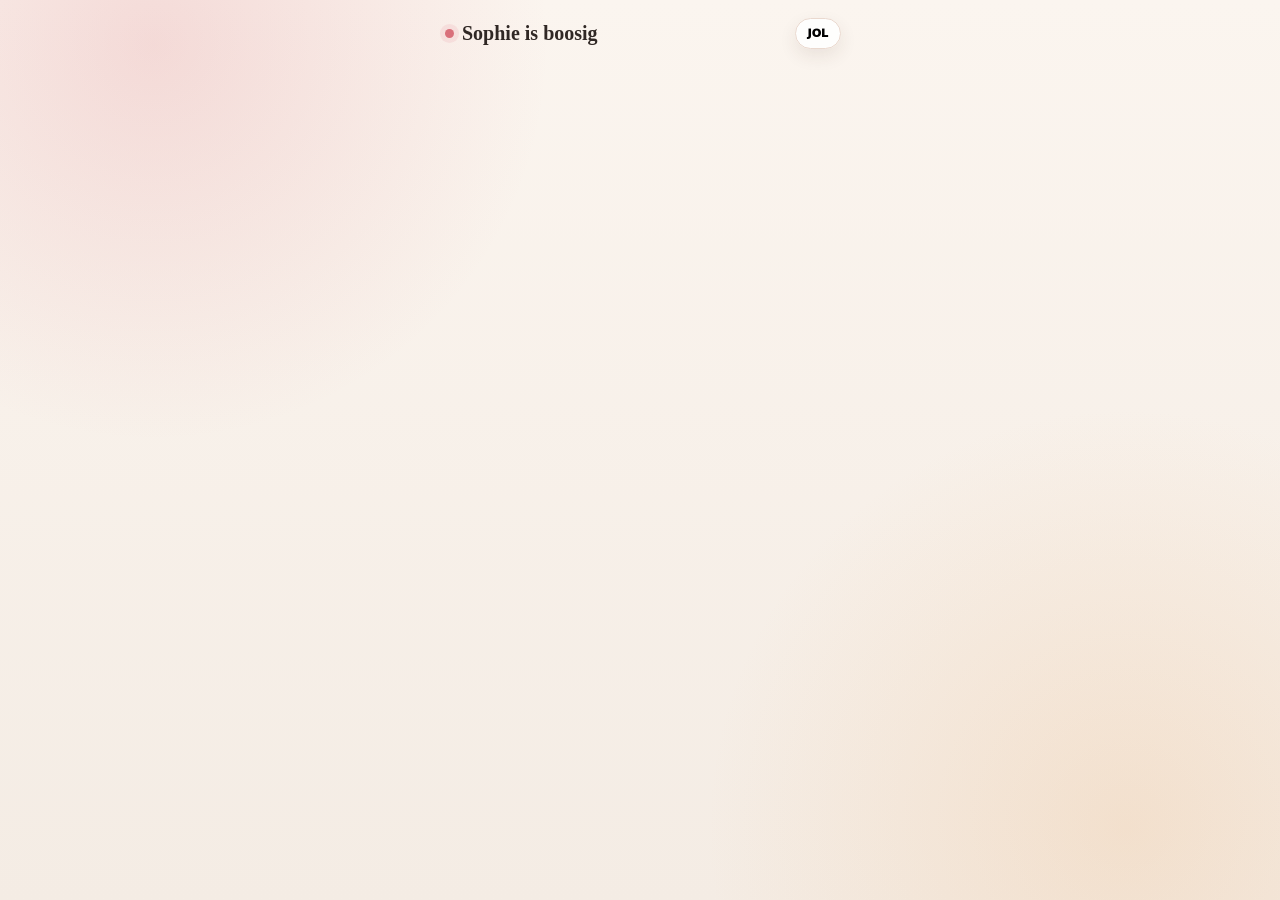
<file: sophie-is-boosig/index.html>
<!doctype html>
<html lang="nl">
<head>
<meta charset="utf-8">
<meta name="viewport" content="width=device-width,initial-scale=1,viewport-fit=cover">
<meta name="theme-color" content="#f7efe8">
<title>Sophie is boosig</title>
<meta name="description" content="7 vragen. Heel veel 3D-chaos. Toch?">
<meta property="og:title" content="Sophie is boosig">
<meta property="og:description" content="7 vragen. Heel veel 3D-chaos. Toch?">
<meta property="og:type" content="website">
<meta property="og:image" content="https://d2ol7oe51mr4n9.cloudfront.net/user_3JCN4GrzBRRocUzmLfI6oneDAFA/6c90c464-df43-4388-a8ec-f4e2074f4931.jpg">
<meta name="twitter:card" content="summary_large_image">
<style>
:root{
  --bg:#f7efe8;--paper:#fffdf9;--ink:#302825;--muted:#81746b;
  --rose:#d96f7a;--rose2:#b44f5a;--soft:#fdecef;--line:#ead9cf;
  --green:#25d366;--ease:cubic-bezier(.22,1,.36,1)
}
*{box-sizing:border-box}
html,body{margin:0;min-height:100%;background:var(--bg);color:var(--ink);font-family:Inter,system-ui,-apple-system,BlinkMacSystemFont,"Segoe UI",sans-serif;-webkit-font-smoothing:antialiased}
body{min-height:100svh;overflow-x:hidden;background:
 radial-gradient(circle at 12% 5%,rgba(217,111,122,.2),transparent 28%),
 radial-gradient(circle at 88% 92%,rgba(237,185,133,.25),transparent 30%),
 linear-gradient(180deg,#fbf5ef,#f4ece4)}
button,textarea,input{font:inherit}button{touch-action:manipulation}
button:focus-visible,textarea:focus-visible,input:focus-visible{outline:3px solid rgba(217,111,122,.28);outline-offset:3px}
.page{width:min(430px,100%);min-height:100svh;margin:auto;padding:10px 12px 16px;display:flex;flex-direction:column;position:relative;z-index:2}
header{display:flex;align-items:center;justify-content:space-between;padding:8px 2px 12px}
.brand{border:0;background:none;color:var(--ink);font:800 20px Georgia,serif;display:flex;align-items:center;gap:8px;cursor:pointer}
.dot{width:9px;height:9px;border-radius:50%;background:var(--rose);box-shadow:0 0 0 5px rgba(217,111,122,.12)}
.jol{border:1px solid var(--line);background:#ffffffdf;border-radius:999px;padding:8px 12px;font-size:11px;font-weight:950;box-shadow:0 7px 18px rgba(65,44,33,.09);transform-style:preserve-3d;transition:.18s var(--ease)}
.jol:active{transform:translateY(4px) rotateX(18deg) rotateZ(-8deg) scale(.93)}
.stage{flex:1;display:flex;align-items:center;perspective:1100px;padding-bottom:8px}
.card,.final{width:100%;border-radius:30px;box-shadow:0 28px 78px rgba(65,44,33,.17);transform-style:preserve-3d}
.card{position:relative;background:rgba(255,253,249,.92);border:1px solid rgba(255,255,255,.96);padding:18px 16px;backdrop-filter:blur(18px);transition:transform .28s var(--ease)}
.enter{animation:enter .38s var(--ease)}
@keyframes enter{from{opacity:.25;transform:translateY(16px) rotateX(4deg) scale(.98)}to{opacity:1;transform:none}}
.shake{animation:shake .38s ease}
@keyframes shake{25%{transform:translateX(-8px) rotateY(-4deg)}50%{transform:translateX(8px) rotateY(4deg)}75%{transform:translateX(-4px)}}

.scene{height:292px;position:relative;perspective:900px;touch-action:pan-y;user-select:none;margin-bottom:12px}
.deck{position:absolute;inset:0;transform-style:preserve-3d}
.photo-card{position:absolute;left:50%;top:12px;width:172px;height:236px;margin-left:-86px;border-radius:26px;overflow:hidden;border:4px solid #fff;background:#fff;box-shadow:0 20px 46px rgba(65,44,33,.22);transform-origin:center center;will-change:transform,opacity;transition:transform .46s var(--ease),opacity .35s ease,filter .35s ease}
.photo-card img{width:100%;height:100%;display:block;object-fit:cover}
.photo-card .badge{position:absolute;left:10px;bottom:10px;padding:6px 8px;border-radius:999px;background:#ffffffea;color:var(--rose2);font-size:9px;font-weight:950;box-shadow:0 6px 18px rgba(0,0,0,.1)}
.deck-hint{position:absolute;left:50%;bottom:7px;transform:translateX(-50%);white-space:nowrap;color:#8e8077;font-size:10px;font-weight:800}
.float-tag{position:absolute;z-index:30;padding:7px 10px;border-radius:999px;background:#fffffff0;border:1px solid #ebc7cc;color:var(--rose2);font-size:10px;font-weight:950;box-shadow:0 10px 22px rgba(65,44,33,.11);backdrop-filter:blur(8px);pointer-events:none;transform-style:preserve-3d}
.tag-a{left:0;top:8px;transform:translateZ(55px) rotate(-7deg)}
.tag-b{right:2px;top:54px;transform:translateZ(70px) rotate(8deg)}
.tag-c{right:24px;bottom:30px;transform:translateZ(42px) rotate(-3deg)}
.kicker{display:inline-flex;border-radius:999px;background:var(--soft);color:var(--rose2);padding:7px 10px;font-size:10px;font-weight:950;text-transform:uppercase;letter-spacing:.085em;transform:translateZ(20px)}
h1,h2{font-family:Georgia,"Times New Roman",serif;letter-spacing:-.045em;text-wrap:balance}
h1{margin:12px 0 10px;font-size:46px;line-height:.92;transform:translateZ(24px)}
h1 em{color:var(--rose)}
h2{margin:12px 0 17px;font-size:33px;line-height:1.02;transform:translateZ(18px)}
.lead{margin:0;color:var(--muted);font-size:14.5px;line-height:1.6;transform:translateZ(12px)}
.actions{display:grid;gap:9px;margin-top:17px;transform:translateZ(20px)}
.primary,.secondary,.darkbtn,.wabtn,.reset{width:100%;border-radius:17px;padding:14px 15px;font-weight:900;cursor:pointer;transition:transform .15s var(--ease),box-shadow .15s var(--ease)}
.primary{border:0;background:var(--ink);color:#fff;box-shadow:0 8px 0 #171311,0 14px 26px rgba(48,40,37,.12)}
.primary:active{transform:translateY(5px) rotateX(9deg);box-shadow:0 3px 0 #171311}
.secondary{border:1px solid var(--line);background:#fff;color:var(--ink);box-shadow:0 5px 0 #e6d8cf}
.secondary:active{transform:translateY(3px) rotateX(7deg);box-shadow:0 2px 0 #e6d8cf}
.micro{margin:11px 0 0;text-align:center;color:#998a81;font-size:10.5px;line-height:1.45}

.meter-wrap{margin-top:14px;padding:12px;border-radius:20px;background:linear-gradient(180deg,#fff,#fff8f6);border:1px solid var(--line);box-shadow:0 12px 26px rgba(65,44,33,.07);transform-style:preserve-3d;transform:translateZ(18px)}
.meter-top{display:flex;align-items:center;justify-content:space-between;gap:10px;margin-bottom:8px}
.meter-top b{font-size:11px;text-transform:uppercase;letter-spacing:.07em;color:var(--rose2)}
.meter-face{padding:5px 8px;border-radius:999px;background:var(--soft);color:var(--rose2);font-size:10px;font-weight:900;transform:translateZ(18px)}
input[type=range]{width:100%;appearance:none;height:8px;border-radius:999px;background:linear-gradient(90deg,#f4c8ce,var(--rose));outline:none}
input[type=range]::-webkit-slider-thumb{appearance:none;width:27px;height:27px;border-radius:50%;background:#fff;border:6px solid var(--rose);box-shadow:0 8px 16px rgba(185,79,90,.24);cursor:grab}
input[type=range]::-moz-range-thumb{width:17px;height:17px;border-radius:50%;background:#fff;border:6px solid var(--rose)}

.progressrow{display:grid;grid-template-columns:auto 1fr auto;gap:9px;align-items:center;margin-bottom:15px;color:#80736b;font-size:11px;font-weight:900;transform:translateZ(16px)}
.track{height:7px;border-radius:999px;overflow:hidden;background:#fff;box-shadow:inset 0 1px 3px rgba(0,0,0,.05)}
.fill{height:100%;border-radius:inherit;background:linear-gradient(90deg,var(--rose),#f3a1aa);transition:width .4s var(--ease)}
.qtop{display:flex;align-items:center;gap:11px;transform:translateZ(20px)}
.thumbbtn{position:relative;border:0;padding:0;background:none;cursor:pointer;transform-style:preserve-3d}
.thumb{width:69px;height:69px;display:block;object-fit:cover;border-radius:20px;border:4px solid #fff;box-shadow:0 11px 25px rgba(65,44,33,.16);transform:rotate(-3deg) translateZ(18px);transition:.25s var(--ease)}
.thumbbtn:active .thumb{transform:rotate(8deg) scale(.93) translateZ(8px)}
.thumbbtn i{position:absolute;right:-1px;bottom:1px;border-radius:999px;padding:2px 5px;background:#fff;font-style:normal;font-size:9px;font-weight:950;box-shadow:0 5px 12px rgba(0,0,0,.08)}
.vibe{color:#8b7d74;font-size:11px;line-height:1.42}
.vibe b{display:block;color:var(--rose);text-transform:uppercase;letter-spacing:.1em;font-size:10px}
.vibe small{display:block;margin-top:2px}

.options{display:grid;gap:9px;transform-style:preserve-3d}
.option{width:100%;display:grid;grid-template-columns:auto 1fr auto;align-items:center;gap:10px;text-align:left;border:1px solid var(--line);background:#fff;color:var(--ink);border-radius:16px;padding:12px;box-shadow:0 6px 0 #eee2da;transform:translateZ(0);transition:transform .2s var(--ease),box-shadow .2s var(--ease),border-color .2s,background .2s}
.option:active{transform:translateY(4px) rotateX(7deg) translateZ(8px);box-shadow:0 2px 0 #eee2da}
.option.sel{border-color:#e18b94;background:#fdeef0;box-shadow:0 7px 0 #efc5ca,0 0 0 4px rgba(217,111,122,.08);transform:translateZ(22px) rotateX(-1deg)}
.key{width:30px;height:30px;display:grid;place-items:center;border:1px solid #cdbdb3;border-radius:50%;background:#fffaf7;font-size:11px;font-weight:950;transition:.2s var(--ease)}
.sel .key{color:#fff;border-color:var(--rose);background:var(--rose);transform:rotateY(360deg)}
.tick{opacity:0;transform:scale(.5);transition:.2s var(--ease)}
.sel .tick{opacity:1;transform:scale(1)}
textarea{width:100%;min-height:145px;resize:vertical;border:1px solid var(--line);background:#fff;color:var(--ink);border-radius:17px;padding:14px;outline:none;font-size:15px;line-height:1.5;box-shadow:0 6px 0 #eee2da}
textarea:focus{border-color:#e18b94;box-shadow:0 0 0 4px rgba(217,111,122,.08),0 6px 0 #eee2da}
.nav{display:grid;grid-template-columns:.8fr 1.4fr;gap:9px;margin-top:16px;transform:translateZ(22px)}
.objection{display:block;margin:12px auto 0;border:1px dashed #d8c7bd;background:#ffffff80;color:#978981;border-radius:999px;padding:8px 10px;font-size:10px;font-weight:850;transition:transform .3s var(--ease)}
.objection:active{transform:scale(.9) rotate(-7deg)}

.final{position:relative;overflow:visible;background:transparent;box-shadow:none;perspective:1200px}
.dossier-scene{position:relative;min-height:610px;perspective:1200px}
.dossier{position:absolute;inset:0;transform-style:preserve-3d;transition:transform .8s cubic-bezier(.2,.75,.2,1)}
.dossier.flipped{transform:rotateY(180deg)}
.dossier-face{position:absolute;inset:0;backface-visibility:hidden;border-radius:30px;padding:20px 16px;overflow:hidden;box-shadow:0 28px 78px rgba(48,40,37,.24)}
.dossier-front{background:#302825;color:#fff}
.dossier-back{background:#fffdf9;color:var(--ink);transform:rotateY(180deg);border:1px solid #fff}
.dossier-front:before{content:"";position:absolute;right:-70px;top:-70px;width:190px;height:190px;border-radius:50%;background:rgba(217,111,122,.2);filter:blur(30px)}
.final h2{position:relative;font-size:46px;line-height:.92;margin:12px 0}
.final p{position:relative;color:#d8cec8;font-size:14px;line-height:1.55}
.final strong{color:#fff}
.photos{display:grid;grid-template-columns:repeat(3,1fr);gap:7px;margin:15px 0;transform-style:preserve-3d}
.photos img{width:100%;aspect-ratio:3/4;object-fit:cover;border-radius:16px;border:2px solid rgba(255,255,255,.18);box-shadow:0 12px 24px rgba(0,0,0,.18)}
.photos img:nth-child(1){transform:rotate(-4deg) translateZ(16px)}
.photos img:nth-child(2){transform:rotate(2deg) translateZ(30px)}
.photos img:nth-child(3){transform:rotate(4deg) translateZ(12px)}
.flipbtn{width:100%;border:1px solid rgba(255,255,255,.18);background:#ffffff13;color:#fff;border-radius:16px;padding:13px;font-weight:900;margin-top:8px}
.summary{max-height:410px;overflow:auto;display:grid;gap:8px;padding-right:2px}
.item{padding:11px;border-radius:14px;background:#fff;border:1px solid var(--line);box-shadow:0 5px 0 #eee2da}
.item b{display:block;color:var(--rose2);font-size:9px;line-height:1.35;text-transform:uppercase;letter-spacing:.075em;margin-bottom:4px}
.item span{font-size:13px;line-height:1.42}
.final-actions{display:grid;gap:8px;margin-top:12px}
.darkbtn,.wabtn,.reset{border:0}
.darkbtn{background:#fff;color:var(--ink);box-shadow:0 6px 0 #d9cec6}
.wabtn{background:var(--green);color:#073514;box-shadow:0 6px 0 #149a44}
.reset{border:1px solid rgba(255,255,255,.2);background:transparent;color:#ddd}
.backreset{border:1px solid var(--line);background:#fff;color:var(--ink)}

.toast{position:fixed;z-index:99;left:50%;bottom:max(18px,env(safe-area-inset-bottom));transform:translateX(-50%);max-width:88vw;padding:10px 14px;border-radius:999px;background:var(--ink);color:#fff;text-align:center;font-size:11px;font-weight:900;box-shadow:0 12px 30px rgba(48,40,37,.25);animation:toast .25s var(--ease)}
@keyframes toast{from{opacity:0;transform:translate(-50%,12px) scale(.94)}}
.float{position:fixed;z-index:95;pointer-events:none;font-size:22px;animation:fly 1s var(--ease) forwards}
@keyframes fly{to{transform:translate(var(--x),var(--y)) rotate(160deg) scale(1.45);opacity:0}}
.stamp{position:fixed;z-index:94;pointer-events:none;padding:8px 12px;border:3px solid var(--rose2);color:var(--rose2);font-size:11px;font-weight:1000;text-transform:uppercase;border-radius:8px;background:#fff8;animation:stamp .75s var(--ease) forwards}
@keyframes stamp{0%{transform:scale(2.2) rotate(-15deg);opacity:0}45%{transform:scale(.92) rotate(-5deg);opacity:1}100%{transform:scale(1) rotate(-5deg);opacity:0}}
@media(max-width:370px){h1{font-size:41px}h2{font-size:30px}.scene{height:270px}.photo-card{width:158px;height:218px;margin-left:-79px}.dossier-scene{min-height:590px}}
@media(prefers-reduced-motion:reduce){*,*:before,*:after{animation-duration:.01ms!important;transition-duration:.01ms!important}.photo-card,.card,.dossier{transform:none!important}}
</style>
</head>
<body>
<div class="page">
<header>
<button class="brand" id="home"><span class="dot"></span>Sophie is boosig</button>
<button class="jol" id="jol">JOL</button>
</header>
<section class="stage" id="stage"></section>
</div>
<div class="toast" id="toast" hidden></div>

<script>
(function(){
var P=[
"https://d2ol7oe51mr4n9.cloudfront.net/user_3JCN4GrzBRRocUzmLfI6oneDAFA/5acff2f2-6237-45b1-a982-4fd9bcbaf775.jpg",
"https://d2ol7oe51mr4n9.cloudfront.net/user_3JCN4GrzBRRocUzmLfI6oneDAFA/e2511f86-158a-4f23-bf7b-b1e02e83a12e.jpg",
"https://d2ol7oe51mr4n9.cloudfront.net/user_3JCN4GrzBRRocUzmLfI6oneDAFA/6c90c464-df43-4388-a8ec-f4e2074f4931.jpg",
"https://d2ol7oe51mr4n9.cloudfront.net/user_3JCN4GrzBRRocUzmLfI6oneDAFA/1f48c024-6fc9-4e84-ba0c-5af391436617.jpg",
"https://d2ol7oe51mr4n9.cloudfront.net/user_3JCN4GrzBRRocUzmLfI6oneDAFA/a0efa389-ae06-4571-8805-e888d6d1aa56.jpg",
"https://d2ol7oe51mr4n9.cloudfront.net/user_3JCN4GrzBRRocUzmLfI6oneDAFA/90789fb3-c8c3-4335-addd-d2c54e5db622.jpg"
];
var Q=[
["Welke versie van mij heb je eigenlijk het liefst?",["De lieve versie","De plagerige versie","De tunnelvisie-versie","Een gevaarlijke mix van alle drie"],["Aha. Dus tóch die zachte kant. Genoteerd 😌","Kijk nou. Mevrouw houdt blijkbaar van problemen 😂","U kiest vrijwillig voor tunnelvisie. Dapper.","Ah ja, gewoon alles willen. Typisch Sophie."]],
["Wat is het eerste wat je waarschijnlijk doet als je me weer ziet?",["Meteen een knuffel geven","Eerst even streng kijken","Doen alsof er niks aan de hand is","Doen alsof je boos bent"],["Zie je wel. Grote mond, kleine knuffelkont ❤️","Dat strenge gezicht hou je maximaal twaalf seconden vol.","Ja hoor. Alsof jij dat kan 😂","Hahaha, ‘doen alsof’ zegt eigenlijk al genoeg."]],
["Wat werkt het snelst als ik jou weer aan het lachen wil krijgen?",["Een slechte grap","Iets oprecht liefs zeggen","Dat ik je expres een beetje plaag","Gewoon even naast je zitten"],["Pijnlijk dat mijn slechte humor dus gewoon werkt.","En dan straks weer zeggen dat ik niet lief ben hè.","Kijk. U kiest dus vrijwillig voor plagen. Bewijsstuk A.","Kijk haar ineens emotioneel volwassen doen 😌"]],
["Als ik zeg: ‘Ik heb iets bedacht’, wat denk jij dan als eerste?",["Dit wordt leuk","Oh god, wat nu weer?","Ik vertrouw dit totaal niet","Waar moet ik heen en wat moet ik aan?"],["Veel te veel vertrouwen. Echt onverantwoord.","Eerlijk. Dit is waarschijnlijk de gezondste reactie.","Terecht, maar toch klik je altijd mee 👀","Hahaha prioriteiten zijn weer duidelijk."]],
["Wat zou jij het liefst spontaan samen doen?",["Een nachtje ergens aan zee","Een onbekende stad in","Eten, wijn en nul planning","Gewoon samen ergens verdwijnen zonder plan"],["Romantisch hoor. Wie bent u en wat heeft u met Sophie gedaan?","Ja, zodat we samen drie uur verkeerd lopen zeker.","Ah kijk. Bougie mevrouw is weer terug 🍷","Heel schattig. Wel eerst je oplader meenemen."]],
["Welke Kwin krijgt u vandaag?",["De lieve Kwin","De iets te enthousiaste Kwin","De Kwin die beter op zijn woorden moet letten 😂","Mijn lievelingsmens die soms nog wat training nodig heeft ❤️"],["Kijk, deze versie mag dus blijven. Duidelijk.","‘Iets te enthousiast’ is wel heel netjes geformuleerd 😂","Fair. Deze neem ik gewoon serieus.","Training? Prima. Maar wel met pauzes en snacks."]],
["Laatste: maak deze zin af — ‘Eén ding dat ik je eigenlijk nog wil zeggen is…’",null,null]
];

var A=["","","","","","",""],i=0,photo=2,secret=0,meter=38,dragX=0,dragStart=0,dragging=false;
var stage=document.getElementById("stage"),toast=document.getElementById("toast");

function esc(s){return String(s).replace(/[&<>"']/g,function(m){return({"&":"&amp;","<":"&lt;",">":"&gt;",'"':"&quot;","'":"&#039;"})[m]})}
function say(s){toast.textContent=s;toast.hidden=false;clearTimeout(say.t);say.t=setTimeout(function(){toast.hidden=true},1250)}
function burst(x,y){var c=["❤","♡","✦","😂","😌","👀","JOL"];x=x||innerWidth/2;y=y||innerHeight/2;c.forEach(function(ch,n){var e=document.createElement("span");e.className="float";e.textContent=ch;e.style.left=x+"px";e.style.top=y+"px";e.style.setProperty("--x",Math.cos(n)*78+"px");e.style.setProperty("--y",(Math.sin(n)*78-52)+"px");document.body.appendChild(e);setTimeout(function(){e.remove()},1050)})}
function stamp(x,y,text){var e=document.createElement("span");e.className="stamp";e.textContent=text;e.style.left=(x-45)+"px";e.style.top=(y-20)+"px";document.body.appendChild(e);setTimeout(function(){e.remove()},780)}
function mood(){var n=A.filter(Boolean).length;return n<=1?"boosig maar onderzoekbaar":n<=3?"verdacht aan het ontdooien":n<=5?"eigenlijk alweer schattig":"officieel niet meer boosig"}
function meterText(v){return v<20?"Joh, mevrouw is alweer lief":v<45?"Een klein beetje boosig toch":v<70?"Oei. Dossier blijft open":v<90?"Kwin, succes ermee 😂":"Bel de advocaat. JOL."}
function saveLocal(){try{localStorage.setItem("sophieBoosigAnswers",JSON.stringify(A))}catch(e){}}
function loadLocal(){try{var x=JSON.parse(localStorage.getItem("sophieBoosigAnswers")||"null");if(Array.isArray(x)&&x.length===7)A=x}catch(e){}}
function shareSite(){var text="Sophie is boosig 😌❤️\\nOpen deze even, toch?\\n"+location.href;location.href="https://wa.me/?text="+encodeURIComponent(text)}
function attachTilt(el){if(!el)return;var active=false;el.onpointerdown=function(e){active=true;el.setPointerCapture&&el.setPointerCapture(e.pointerId)};el.onpointermove=function(e){if(!active)return;var r=el.getBoundingClientRect(),x=(e.clientX-r.left)/r.width-.5,y=(e.clientY-r.top)/r.height-.5;el.style.transform="rotateX("+(-y*5)+"deg) rotateY("+(x*7)+"deg)"};el.onpointerup=el.onpointercancel=function(){active=false;el.style.transform=""}}
function photoDelta(n){var d=n-photo;while(d>3)d-=6;while(d<-3)d+=6;return d}
function positionDeck(){
  var cards=document.querySelectorAll(".photo-card");
  cards.forEach(function(c,n){
    var d=photoDelta(n),a=Math.abs(d),dx=d*54+(dragX*.45);
    c.style.zIndex=20-a;
    c.style.opacity=a>2?"0":"1";
    c.style.filter=a>1?"saturate(.82) brightness(.95)":"none";
    c.style.transform="translateX("+dx+"px) translateZ("+(-a*58)+"px) rotateY("+(-d*17)+"deg) rotateZ("+(d*2.2)+"deg) scale("+(1-a*.075)+")";
  })
}
function deckHTML(){
  return '<div class="scene" id="scene"><div class="deck">'+P.map(function(src,n){return '<button class="photo-card" data-photo="'+n+'" aria-label="Foto '+(n+1)+'"><img src="'+src+'" alt="Sophie foto '+(n+1)+'"><span class="badge">'+(n===2?"deze dus 👀":"Sophie "+(n+1))+'</span></button>'}).join("")+'</div><span class="float-tag tag-a">boosig-meter™</span><span class="float-tag tag-b">joh 😌</span><span class="float-tag tag-c">toch?</span><div class="deck-hint">← swipe door de foto's →</div></div>'
}
function bindDeck(){
  var s=document.getElementById("scene");if(!s)return;positionDeck();
  s.onpointerdown=function(e){dragging=true;dragStart=e.clientX;dragX=0;s.setPointerCapture&&s.setPointerCapture(e.pointerId)};
  s.onpointermove=function(e){if(!dragging)return;dragX=e.clientX-dragStart;positionDeck()};
  s.onpointerup=s.onpointercancel=function(e){if(!dragging)return;dragging=false;if(dragX<-34)photo=(photo+1)%6;else if(dragX>34)photo=(photo+5)%6;dragX=0;positionDeck()};
  Array.from(document.querySelectorAll(".photo-card")).forEach(function(c){c.onclick=function(){photo=+c.dataset.photo;positionDeck();say("foto "+(photo+1)+" geselecteerd. Joh.")}})
}
function intro(){
  stage.innerHTML='<article class="card enter" id="card">'+deckHTML()+'<span class="kicker">zeer serieus mini-onderzoek</span><h1>Sophie is<br><em>boosig.</em></h1><p class="lead">We hebben gepraat. Alles is oké. Dus uiteraard heb ik er een compleet overdreven mobiele 3D-website van gemaakt. Toch.</p><div class="meter-wrap"><div class="meter-top"><b>live boosig-meter</b><span class="meter-face" id="meterFace">'+esc(meterText(meter))+'</span></div><input id="meter" type="range" min="0" max="100" value="'+meter+'" aria-label="Boosig meter"></div><div class="actions"><button class="primary" id="start">Oké dan, kom maar door →</button><button class="secondary" id="shareSite">Stuur deze site via WhatsApp ↗</button></div><p class="micro">7 vragen • zes foto's • veel te veel 3D • nul therapie.</p></article>';
  bindDeck();attachTilt(document.getElementById("card"));
  document.getElementById("start").onclick=function(e){burst(e.clientX,e.clientY);i=0;render()};
  document.getElementById("shareSite").onclick=shareSite;
  document.getElementById("meter").oninput=function(e){meter=+e.target.value;document.getElementById("meterFace").textContent=meterText(meter);document.querySelector(".meter-wrap").style.transform="translateZ(18px) rotateY("+((meter-50)/16)+"deg)"}
}
function render(){
  var q=Q[i],pct=Math.round((i+1)/7*100),body="";
  if(q[1])body='<div class="options">'+q[1].map(function(o,n){return '<button class="option '+(A[i]===o?'sel':'')+'" data-n="'+n+'"><span class="key">'+String.fromCharCode(65+n)+'</span><span>'+esc(o)+'</span><span class="tick">✓</span></button>'}).join("")+'</div>';
  else body='<textarea id="free" placeholder="Kom maar door. Ik doe alsof ik niet nieuwsgierig ben 😉">'+esc(A[i])+'</textarea>';
  stage.innerHTML='<article class="card enter" id="card"><div class="progressrow"><span>'+(i+1)+'/7</span><div class="track"><div class="fill" style="width:'+pct+'%"></div></div><span>'+pct+'%</span></div><div class="qtop"><button class="thumbbtn" id="thumb"><img class="thumb" src="'+P[photo]+'" alt="Sophie"><i>↻</i></button><div class="vibe"><b>vraag '+(i+1)+'</b>huidige vibe: '+mood()+'<small>tik op de foto, joh</small></div></div><h2>'+q[0]+'</h2>'+body+'<div class="nav"><button class="secondary" id="back">← terug</button><button class="primary" id="next">'+(i===6?'toon het 3D-dossier':'volgende joh →')+'</button></div><button class="objection" id="obj">ik wil bezwaar maken</button></article>';
  attachTilt(document.getElementById("card"));
  document.getElementById("thumb").onclick=function(e){photo=(photo+1)%6;say("andere Sophie unlocked ✨");burst(e.clientX,e.clientY);render()};
  Array.from(document.querySelectorAll(".option")).forEach(function(b){b.onclick=function(e){var n=+b.dataset.n;A[i]=q[1][n];saveLocal();say(q[2][n]);burst(e.clientX,e.clientY);stamp(e.clientX,e.clientY,n===3?"GENOTEERD":"TOCH");render()}});
  var free=document.getElementById("free");if(free)free.oninput=function(){A[i]=free.value;saveLocal()};
  document.getElementById("back").onclick=function(){if(i===0)intro();else{i--;render()}};
  document.getElementById("next").onclick=function(e){var f=document.getElementById("free");if(f)A[i]=f.value.trim();if(!A[i]){var c=document.getElementById("card");c.classList.add("shake");say("Eerst iets kiezen, mevrouw 😌");setTimeout(function(){c&&c.classList.remove("shake")},430);return}saveLocal();if(i===6){burst(e.clientX,e.clientY);done()}else{i++;render()}};
  var obj=document.getElementById("obj"),taps=0;
  obj.onclick=function(e){taps++;var x=["Bezwaar afgewezen. Toch? 😂","Uw advocaat belt later terug.","Sterk bezwaar. Niks mee gedaan.","JOL. Volgende vraag joh."];say(x[Math.floor(Math.random()*x.length)]);stamp(e.clientX,e.clientY,"AFGEWEZEN");obj.style.transform="translateX("+((Math.random()-.5)*80)+"px) rotate("+((Math.random()-.5)*14)+"deg)";setTimeout(function(){obj.style.transform=""},650)}
}
function answersText(){return "Sophie is boosig 😂❤️\\n\\n"+Q.map(function(q,n){return (n+1)+". "+q[0]+"\\n"+(A[n]||"—")}).join("\\n\\n")}
function done(){
  stage.innerHTML='<article class="final enter"><div class="dossier-scene"><div class="dossier" id="dossier"><section class="dossier-face dossier-front"><span class="kicker">dossier gesloten</span><h2>Sophie heeft<br>gesproken.</h2><p>Conclusie: mevrouw is <strong>'+mood()+'</strong>. Kwin krijgt voorwaardelijk toegang tot de rest van de dag. Toch.</p><div class="photos"><img src="'+P[2]+'" alt="Sophie"><img src="'+P[4]+'" alt="Sophie"><img src="'+P[5]+'" alt="Sophie"></div><button class="flipbtn" id="flip">draai het dossier om ↻</button><div class="final-actions"><button class="darkbtn" id="shareA">deel / kopieer mijn antwoorden</button><button class="wabtn" id="shareS">stuur de site via WhatsApp</button><button class="reset" id="reset">nog een keer joh</button></div></section><section class="dossier-face dossier-back"><span class="kicker">bewijsstukken</span><h2 style="font-size:36px;color:#302825">Uw verklaringen,<br>mevrouw.</h2><div class="summary">'+Q.map(function(q,n){return '<div class="item"><b>'+(n+1)+'. '+q[0]+'</b><span>'+esc(A[n]||"—")+'</span></div>'}).join("")+'</div><button class="secondary backreset" id="flipBack" style="margin-top:12px">← terug naar conclusie</button></section></div></div></article>';
  var d=document.getElementById("dossier");
  document.getElementById("flip").onclick=function(e){d.classList.add("flipped");burst(e.clientX,e.clientY)};
  document.getElementById("flipBack").onclick=function(){d.classList.remove("flipped")};
  document.getElementById("shareA").onclick=async function(){var text=answersText();try{if(navigator.share)await navigator.share({title:"Sophie is boosig",text:text});else{await navigator.clipboard.writeText(text);say("Gekopieerd joh ✨")}}catch(e){}};
  document.getElementById("shareS").onclick=shareSite;
  document.getElementById("reset").onclick=function(){A=["","","","","","",""];saveLocal();i=0;photo=2;intro()}
}
document.getElementById("home").onclick=intro;
document.getElementById("jol").onclick=function(e){secret++;say(secret<3?"JOL. Geen noodknop nodig 😂":secret<6?"Mevrouw blijft gewoon klikken hè 👀":"OKÉ JOH. JOL-MODUS ONTGRENDELD.");burst(e.clientX,e.clientY);document.body.style.transform=secret%3===0?"perspective(1000px) rotateY(1.2deg)":"";setTimeout(function(){document.body.style.transform=""},420)};
loadLocal();intro();
})();
</script>
</body>
</html>
</file>
